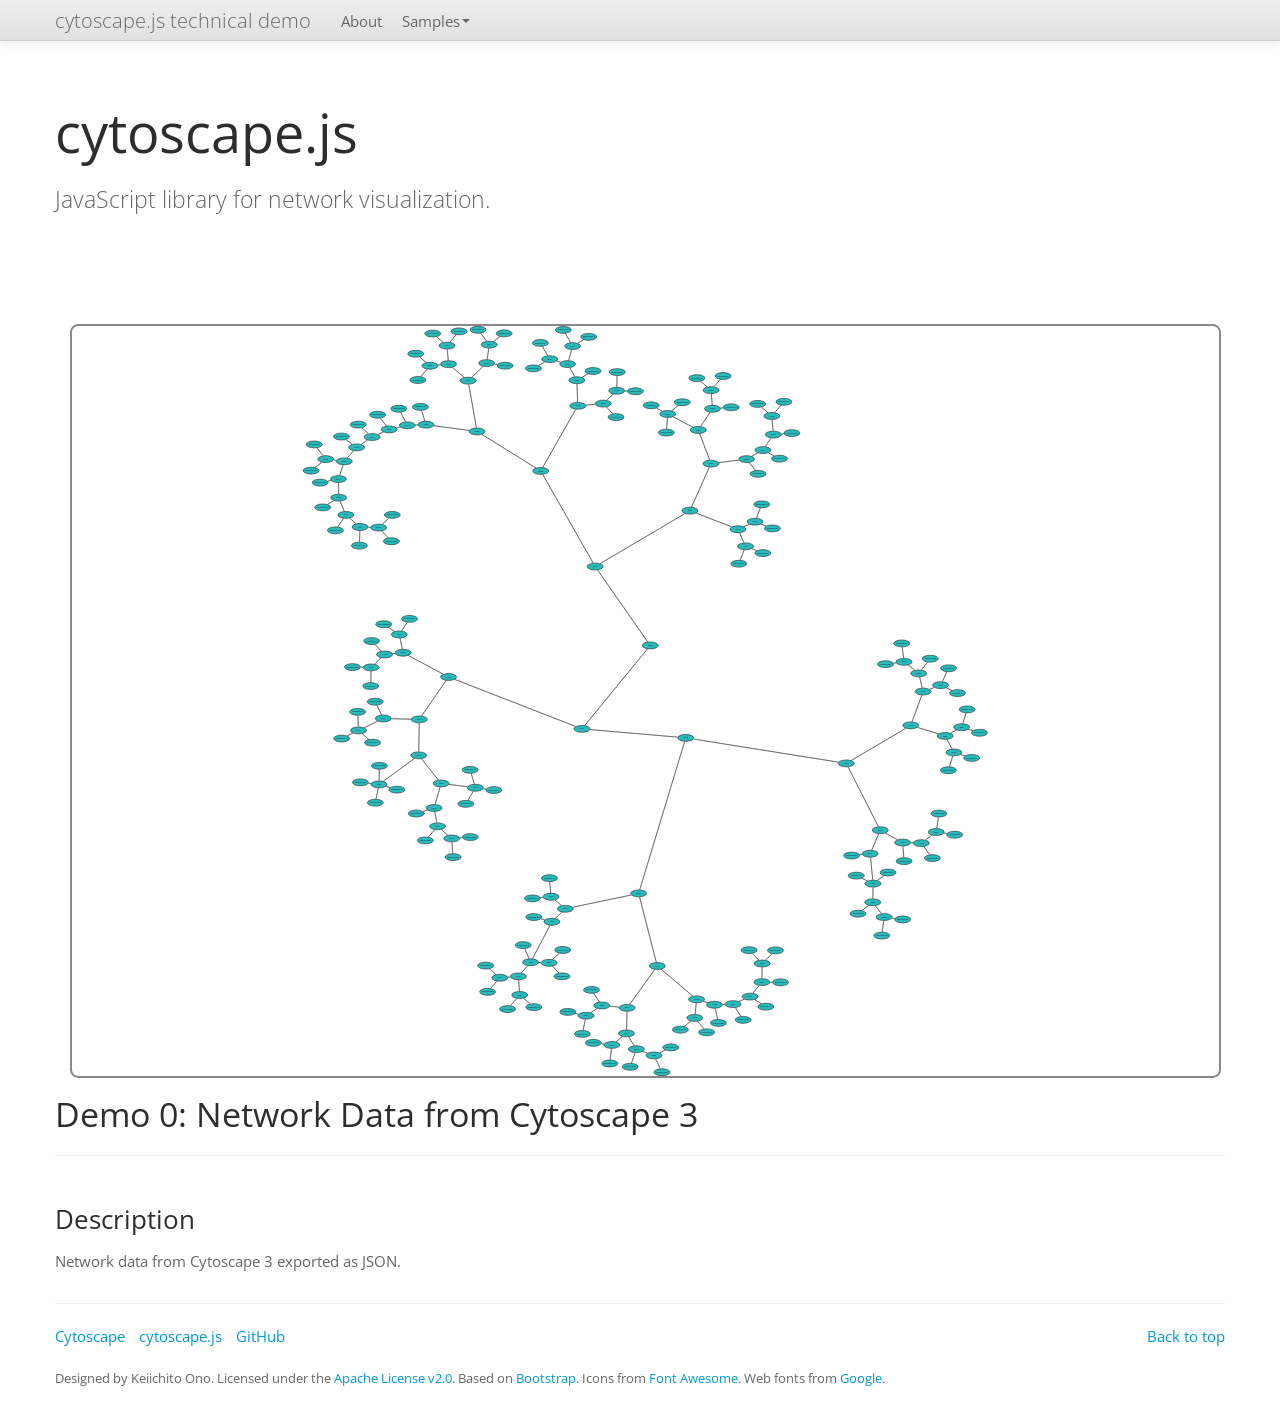
<file: index.html>
<!DOCTYPE html>
<html lang="en">
<head>
    <meta http-equiv="Content-Type" content="text/html; charset=UTF-8">
    <meta charset="utf-8">
    <title>Cytoscape.js Examples</title>
    <meta name="viewport" content="width=device-width, initial-scale=1.0">
    <meta name="description" content="Technical demo for cytoscape.js">
    <meta name="author" content="Keiichiro Ono">

    <!--[if lt IE 9]>
    <script src="http://html5shim.googlecode.com/svn/trunk/html5.js"></script>
    <![endif]-->

    <link href="css/bootstrap.min.css" rel="stylesheet">
    <link href="css/bootstrap-responsive.min.css" rel="stylesheet">
    <link href="css/font-awesome.min.css" rel="stylesheet">
    <link href="css/bootswatch.css" rel="stylesheet">

</head>

<body class="preview" id="top" data-spy="scroll" data-target=".subnav" data-offset="80">
<div class="navbar navbar-fixed-top">
    <div class="navbar-inner">
        <div class="container">
            <a class="brand" href="index.html">cytoscape.js technical demo</a>

            <div class="nav-collapse collapse" id="main-menu">
                <ul class="nav" id="main-menu-left">
                    <li><a href="">About</a></li>
                    <li class="dropdown">
                        <a class="dropdown-toggle" data-toggle="dropdown" href="#">Samples<b class="caret"></b></a>
                        <ul class="dropdown-menu" id="swatch-menu">
                            <li><a href="index.html">Default</a></li>
                            <li class="divider"></li>
                            <li><a href="d3-tree.html">NeXO Tree 1</a></li>
                            <li><a href="d3-tree2.html">NeXO Tree 2</a></li>
                            <li><a href="samples/demo3.html">Demo 3</a></li>
                        </ul>
                    </li>
                </ul>
            </div>
        </div>
    </div>
</div>


<div class="container">

<header class="jumbotron subhead" id="overview" >
    <div class="row">
        <div class="span6">
            <h1>cytoscape.js</h1>
            <br/>

            <p class="lead">JavaScript library for network visualization.</p>
        </div>
    </div>
</header>

<div id="network-view"></div>

<section id="typography">
    <div class="page-header">
        <h2>Demo 0: Network Data from Cytoscape 3</h2>
    </div>

    <div class="row">
        <div class="span10">
            <h3>Description</h3>
            <p>Network data from Cytoscape 3 exported as JSON.</p>

        </div>
    </div>
</section>

<!-- Footer -->
<hr>

<footer id="footer">
    <p class="pull-right"><a href="#top">Back to top</a></p>

    <div class="links">
        <a href="http://www.cytoscape.org/">Cytoscape</a>
        <a href="http://cytoscape.github.com/cytoscape.js/">cytoscape.js</a>
        <a href="https://github.com/keiono/">GitHub</a>
    </div>
    <small>Designed by Keiichito Ono.  Licensed under the <a href="http://www.apache.org/licenses/LICENSE-2.0">Apache License v2.0</a>.
    Based on <a href="http://twitter.github.com/bootstrap/">Bootstrap</a>.
    Icons from <a href="http://fortawesome.github.com/Font-Awesome/">Font Awesome</a>. Web fonts from <a
        href="http://www.google.com/webfonts">Google</a>.</small><p></p>
</footer>

</div>

<!-- Placed at the end of the document so the pages load faster -->
<script src="http://ajax.googleapis.com/ajax/libs/jquery/1.9.1/jquery.min.js"></script>
<script src="js/jquery.smooth-scroll.min.js"></script>
<script src="js/bootstrap.js"></script>
<script src="js/bootswatch.js"></script>
<script src="js/arbor.js"></script>
<script src="js/cytoscape.min.js"></script>
<script src="js/draw_graph.js"></script>

</body>
</html>
</file>
<file: css/bootswatch.css>
section {
    margin-top: 5px;
    padding-top: 10px;
}

/* index */

.tooltip-inner {
    max-width: 500px;
}

.hero-unit {
    padding-bottom: 5px;
    background-color: #F3F3F3;
    border: 1px solid #ddd;
    text-align: center;
}

.hero-unit h1,
.hero-unit p {
    margin-bottom: 15px;
}

#social {
    display: inline-block;
    margin-top: 45px;
    text-align: center;
}

#gh-star {
    margin-right: 10px;
}

.twitter-share-button {
    margin-right: 15px;
}

.rss-button {
    width: 40px;
    height: 14px;
    font-size: 11px;
    line-height: 14px;
    font-weight: bold;
    margin: 0 0 10px;
    padding: 2px 5px 2px 4px;
}

.index h3 {
    text-align: center;
    font-size: 20px;
}

#ticker {
    margin-top: 40px;
    margin-bottom: 10px;
    font-size: 14px;
    line-height: 1.4;
}

.about {
    margin-top: 40px;
    margin-bottom: 40px;
}

.about > div {
    margin-bottom: 20px;
}

.about h3 {
    margin: 0;
    text-align: left;
}

.about i {
    margin-right: 8px;
    font-size: 1.3em;
}

#gallery {
    padding-top: 60px;
}

.thumbnail {
    margin-bottom: 20px;
    background-color: #f3f3f3;
    background-color: rgba(0, 0, 0, 0.05);
}

.thumbnail img {
    width: 100%;
    -webkit-border-radius: 7px;
    -moz-border-radius: 7px;
    border-radius: 7px;
}

.thumbnail .caption {
    color: inherit;
}

.thumbnail .caption p {
    overflow: hidden;
    text-overflow: ellipsis;
    white-space: nowrap;
}

.thumbnail h3 {
    text-align: left;
    margin-bottom: 0;
}

.thumbnail .btn-toolbar {
    margin-top: 15px;
    text-align: right;
}

#more {
    margin-top: 40px;
    margin-bottom: 20px;
    text-align: center;
}

.links {
    margin-bottom: 20px;
}

.links > a {
    margin-right: 10px;
}

.bsa {
    float: right;
    max-width: 400px;
    padding: 0;
}

body .one .bsa_it_ad {
    margin-bottom: -10px;
    padding: 25px 25px 15px 25px;
    background: none;
    border: none;
    font-family: inherit;
    color: inherit;
}

body .one .bsa_it_ad .bsa_it_t,
body .one .bsa_it_ad .bsa_it_d {
    color: inherit;
    font-size: inherit;
}

body .one .bsa_it_p {
    display: none;
}

.bsap img {
    -webkit-border-radius: 0;
    -moz-border-radius: 0;
    border-radius: 0;
}

#footer {
    margin-bottom: 20px;
}

#footer .links a {
    margin-right: 10px;
}

@media (max-width: 480px) {

    .hero-unit {
        padding: 20px 20px 0;
        margin: 0 0 20px;
    }

    .hero-unit h1 {
        font-size: 36px;
    }

    .hero-unit iframe {
        margin-right: 0 !important;
    }

    #social {
        margin-top: 0px;
        margin-bottom: 20px;
    }

    #social > span {
        display: block;
    }

    #ticker {
        margin-top: 0;
    }

    .about {
        margin-top: 0;
    }

    .about h3 {
        margin-top: 30px;
    }

    .about p {
        margin-bottom: 0;
    }

    .thumbnail .btn {
        font-size: 15px;
    }

    .modal {
        position: fixed !important;
        top: 25% !important;
    }
}

@media (min-width: 481px) and (max-width: 767px) {

    .hero-unit {
        margin-top: 0;
        padding: 30px;
    }

    .about {
        margin-top: 0;
    }
}

@media (max-width: 767px) {

    section {
        padding-top: 20px;
    }

    .bsa {
        float: none;
    }
}

@media (max-width: 979px) and (min-width: 768px) {

    .index .navbar {
        margin-bottom: 0;
    }

    .hero-unit {
        border-radius: 0;
    }

    section {
        padding-top: 20px;
    }

    .thumbnail .btn {
        padding: 6px 10px;
        font-size: 14px;
    }
}

@media (min-width: 980px) {

    .index {
        padding-top: 40px;
    }

    .preview {
        padding-top: 100px;
    }
}

/* preview */

.subhead {
    padding-bottom: 0;
    margin-bottom: 9px;
}

.subhead h1 {
    font-size: 54px;
}

.subhead > div:first-child {
    min-height: 200px;
}

/* subnav */

.subnav {
    margin-bottom: 60px;
    width: 100%;
    height: 36px;
    background-color: #eeeeee; /* Old browsers */
    background-repeat: repeat-x; /* Repeat the gradient */
    background-image: -moz-linear-gradient(top, #f5f5f5 0%, #eeeeee 100%); /* FF3.6+ */
    background-image: -webkit-gradient(linear, left top, left bottom, color-stop(0%, #f5f5f5), color-stop(100%, #eeeeee)); /* Chrome,Safari4+ */
    background-image: -webkit-linear-gradient(top, #f5f5f5 0%, #eeeeee 100%); /* Chrome 10+,Safari 5.1+ */
    background-image: -ms-linear-gradient(top, #f5f5f5 0%, #eeeeee 100%); /* IE10+ */
    background-image: -o-linear-gradient(top, #f5f5f5 0%, #eeeeee 100%); /* Opera 11.10+ */
    filter: progid:DXImageTransform.Microsoft.gradient(startColorstr='#f5f5f5', endColorstr='#eeeeee', GradientType=0); /* IE6-9 */
    background-image: linear-gradient(top, #f5f5f5 0%, #eeeeee 100%); /* W3C */
    border: 1px solid #e5e5e5;
    -webkit-border-radius: 4px;
    -moz-border-radius: 4px;
    border-radius: 4px;
}

.subnav .nav {
    margin-bottom: 0;
}

.subnav .nav > li > a {
    margin: 0;
    padding-top: 11px;
    padding-bottom: 11px;
    border-left: 1px solid #f5f5f5;
    border-right: 1px solid #e5e5e5;
    -webkit-border-radius: 0;
    -moz-border-radius: 0;
    border-radius: 0;
}

.subnav .nav > .active > a,
.subnav .nav > .active > a:hover {
    padding-left: 13px;
    color: #777;
    background-color: #e9e9e9;
    border-right-color: #ddd;
    border-left: 0;
    -webkit-box-shadow: inset 0 3px 5px rgba(0, 0, 0, .05);
    -moz-box-shadow: inset 0 3px 5px rgba(0, 0, 0, .05);
    box-shadow: inset 0 3px 5px rgba(0, 0, 0, .05);
}

.subnav .nav > .active > a .caret,
.subnav .nav > .active > a:hover .caret {
    border-top-color: #777;
}

.subnav .nav > li:first-child > a,
.subnav .nav > li:first-child > a:hover {
    border-left: 0;
    padding-left: 12px;
    -webkit-border-radius: 4px 0 0 4px;
    -moz-border-radius: 4px 0 0 4px;
    border-radius: 4px 0 0 4px;
}

.subnav .nav > li:last-child > a {
    border-right: 0;
}

.subnav .dropdown-menu {
    -webkit-border-radius: 0 0 4px 4px;
    -moz-border-radius: 0 0 4px 4px;
    border-radius: 0 0 4px 4px;
}

@media (max-width: 767px) {

    .subnav {
        position: static;
        top: auto;
        z-index: auto;
        width: auto;
        height: auto;
        background: #fff; /* whole background property since we use a background-image for gradient */
        -webkit-box-shadow: none;
        -moz-box-shadow: none;
        box-shadow: none;
    }

    .subnav .nav > li {
        float: none;
    }

    .subnav .nav > li > a {
        border: 0;
    }

    .subnav .nav > li + li > a {
        border-top: 1px solid #e5e5e5;
    }

    .subnav .nav > li:first-child > a,
    .subnav .nav > li:first-child > a:hover {
        -webkit-border-radius: 4px 4px 0 0;
        -moz-border-radius: 4px 4px 0 0;
        border-radius: 4px 4px 0 0;
    }
}

@media (min-width: 980px) {

    .subnav-fixed {
        position: fixed;
        top: 40px;
        left: 0;
        right: 0;
        z-index: 1020; /* 10 less than .navbar-fixed to prevent any overlap */
        border-color: #d5d5d5;
        border-width: 0 0 1px; /* drop the border on the fixed edges */
        -webkit-border-radius: 0;
        -moz-border-radius: 0;
        border-radius: 0;
        -webkit-box-shadow: inset 0 1px 0 #fff, 0 1px 5px rgba(0, 0, 0, .1);
        -moz-box-shadow: inset 0 1px 0 #fff, 0 1px 5px rgba(0, 0, 0, .1);
        box-shadow: inset 0 1px 0 #fff, 0 1px 5px rgba(0, 0, 0, .1);
        filter: progid:DXImageTransform.Microsoft.gradient(enabled=false); /* IE6-9 */
    }

    .subnav-fixed .nav {
        width: 938px;
        margin: 0 auto;
        padding: 0 1px;
    }

    .subnav .nav > li:first-child > a,
    .subnav .nav > li:first-child > a:hover {
        -webkit-border-radius: 0;
        -moz-border-radius: 0;
        border-radius: 0;
    }
}

@media (min-width: 1210px) {

    .subnav-fixed .nav {
        width: 1168px; /* 2px less to account for left/right borders being removed when in fixed mode */
    }
}

#network-view {
    height: 50em;
    border: 2px solid #888;
    overflow: hidden !important;
    border-radius: 0.55em;
    margin: 1em;
    color: darkgray;
    font-weight: 100;
    float: left;
    width: 98%;
}
</file>
